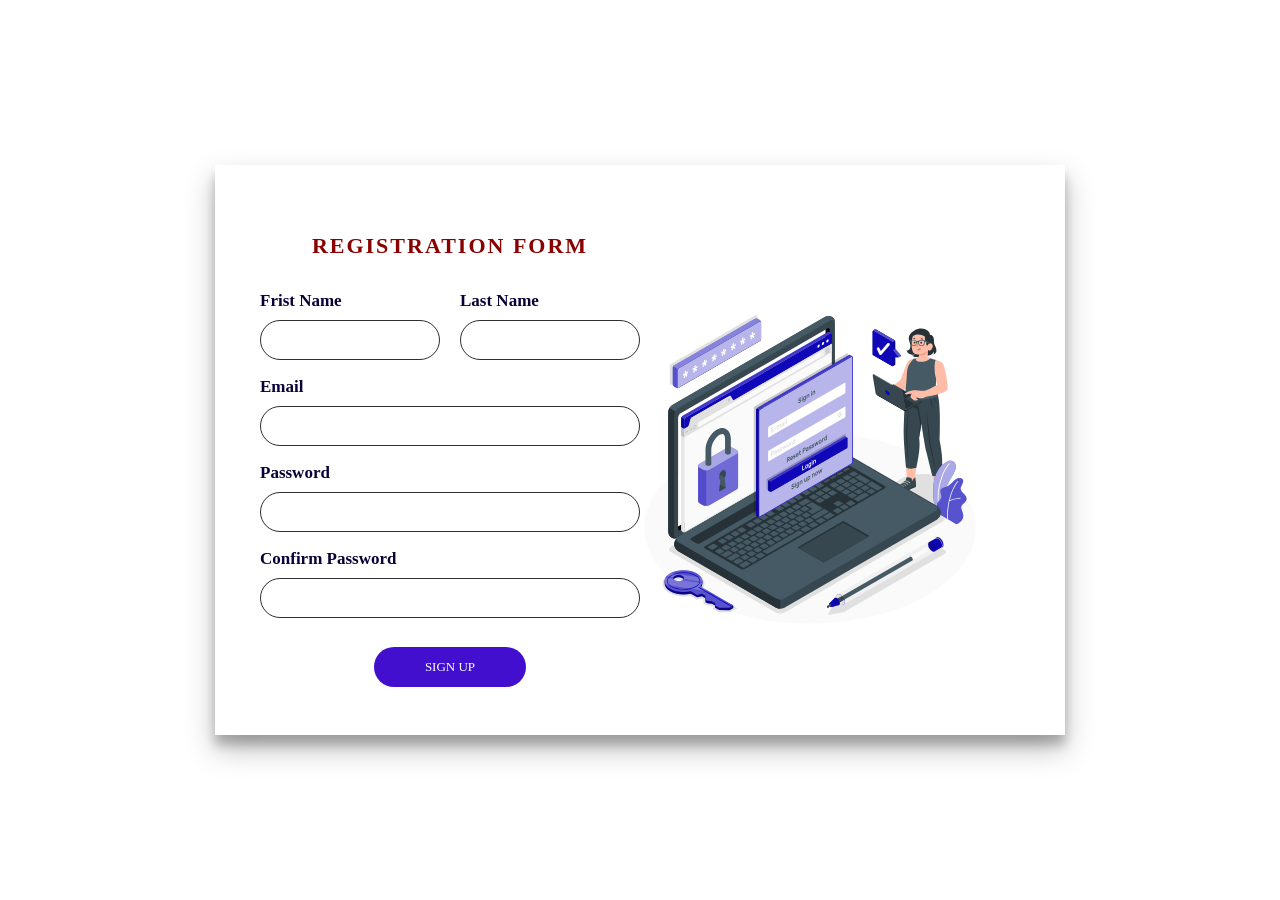
<file: index.html>
<!DOCTYPE html>
<html>

<head>
    <meta charset="utf-8">
    <title>RegistrationForm_v2 by Colorlib</title>
    <meta name="viewport" content="width=device-width, initial-scale=1.0">


    <!-- <link rel="stylesheet" href="fonts/material-design-iconic-font/css/material-design-iconic-font.min.css"> -->

    <link rel="stylesheet" href="./sign-up/Registration-Form.css">
    <script defer src="./sign-up/Registration-Form.js"></script>

</head>

<body>

    <div class="wrapper">
        <div class="inner">


            <form action="">

                <h3>Registration Form</h3>
                <p class="err error">Please fill the empty fields and (F-L-name) is not aNumber !!!</p>
                <p class="err errr emailErro"> valid email it must be (_@_.com) </p>
                <p class="err conf confirmPass"> the Passwordis Not Match </p>
                <p class="err hedden passLength"> Password must not be less than 8 </p>

                <div class="form-group">
                    <div class="form-wrapper">
                        <label for="">Frist Name </label>
                        <input type="text" class="form-control frist">
                    </div>
                    <div class="form-wrapper">
                        <label for=""> Last Name</label>
                        <input type="text" class="form-control Username">
                    </div>
                </div>
                <div class="form-wrapper">
                    <p class="err errr emailErro"> valid email it must be (_@_.com) </p>
                    <label for="">Email</label>
                    <input type="text" class="form-control email">
                </div>
                <div class="form-wrapper">
                    <label for="">Password</label>
                    <input type="password" class="form-control pass">
                </div>
                <div class="form-wrapper">
                    <label for="">Confirm Password</label>
                    <input type="password" class="form-control pass-conf">
                </div>

                <button>Sign Up</button>
            </form>

            <img src="./sign-up/Computer login-amico.svg" alt="">

        </div>
    </div>

</body>

</html>
</file>
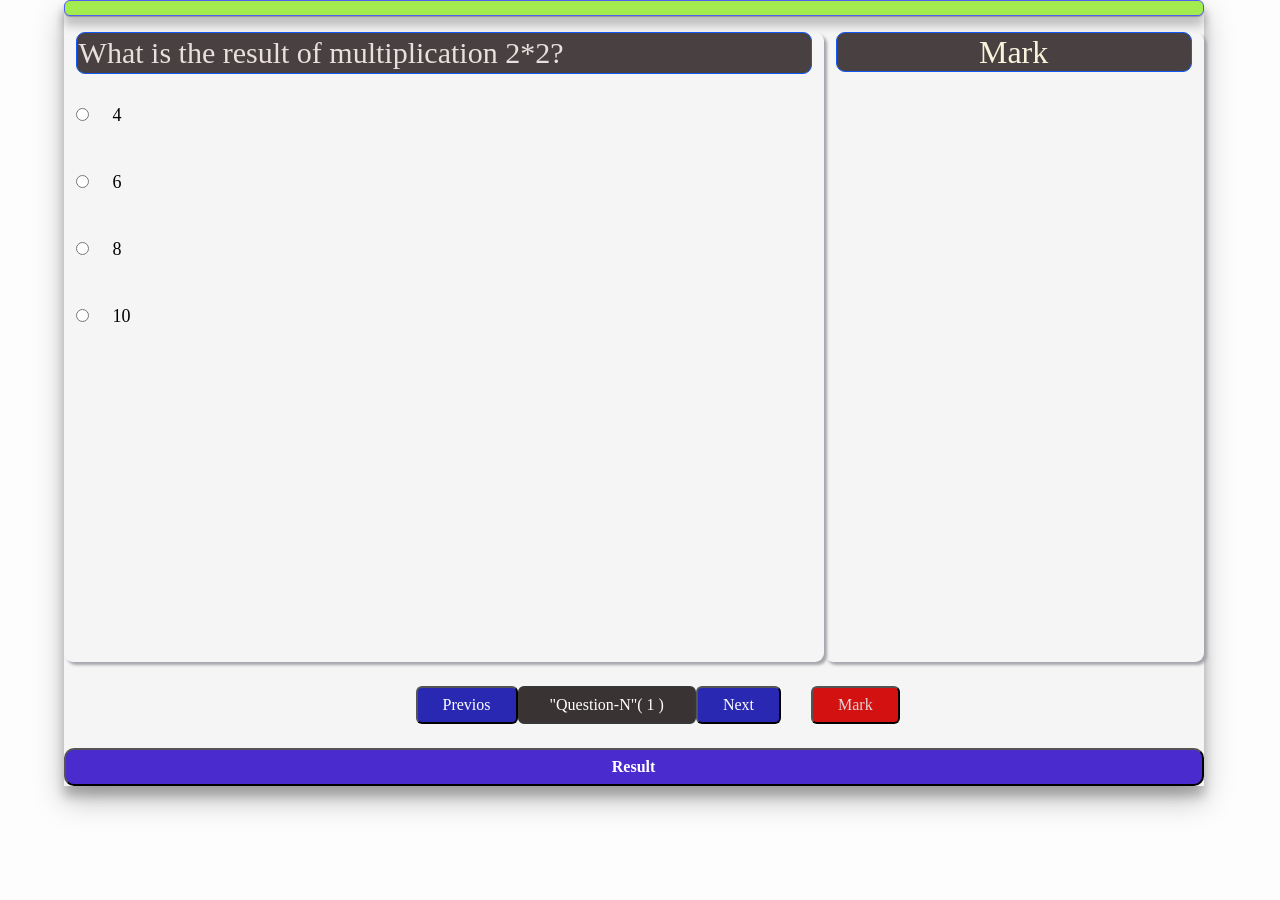
<file: exam-page/exam.html>
<!DOCTYPE html>
<html lang="en">

<head>
    <meta charset="UTF-8">
    <meta http-equiv="X-UA-Compatible" content="IE=edge">
    <meta name="viewport" content="width=device-width, initial-scale=1.0">
    <title>Exam</title>
    <link rel="stylesheet" href="exam.css">
    <link href="https://cdn.jsdelivr.net/npm/bootstrap@5.1.3/dist/css/bootstrap.min.css" rel="stylesheet"
        integrity="sha384-1BmE4kWBq78iYhFldvKuhfTAU6auU8tT94WrHftjDbrCEXSU1oBoqyl2QvZ6jIW3" crossorigin="anonymous">
    <script src="https://cdn.jsdelivr.net/npm/bootstrap@5.1.3/dist/js/bootstrap.bundle.min.js"
        integrity="sha384-ka7Sk0Gln4gmtz2MlQnikT1wXgYsOg+OMhuP+IlRH9sENBO0LRn5q+8nbTov4+1p"
        crossorigin="anonymous"></script>
    <link rel="stylesheet" href="https://pro.fontawesome.com/releases/v5.10.0/css/all.css"
        integrity="sha384-AYmEC3Yw5cVb3ZcuHtOA93w35dYTsvhLPVnYs9eStHfGJvOvKxVfELGroGkvsg+p" crossorigin="anonymous" />
    <script defer src="exam.js"></script>
</head>

<body style="background-color: #fdfdfd; width: 99vw;">
    <main class="container">

        <div class="row">
            <div style="background-color: rgb(163, 236, 79);" class="progress col-12">
                <div id="progress" class="progress-bar  bg-danger" role="progressbar" style="width: 0" aria-valuenow="0"
                    aria-valuemin="0" aria-valuemax="100"> 00% </div>
            </div>

            <section class="col-8 mt-3 Qustion">
                <h2 id="h22"> xthxhx</h2>
                <div>
                    <input id="l1" onclick="storeAnswer(this.value)" type="radio" name="quest">
                    <label for="l1" id="cho1">gv</label>
                </div>

                <div>
                    <input id="l2" onclick="storeAnswer(this.value)" type="radio" name="quest">
                    <label for="l2" id="cho2">gv</label>
                </div>

                <div>
                    <input id="l3" onclick="storeAnswer(this.value)" type="radio" name="quest">
                    <label for="l3" id="cho3">gv</label>
                </div>

                <div>
                    <input id="l4" onclick="storeAnswer(this.value)" type="radio" name="quest">
                    <label for="l4" id="cho4">gv</label>
                </div>



            </section>
            <div class="col-4 mt-3 marrk">


                <h2 class="h22"> Mark </h2>

            </div>

            <div class="col-12 m-4 pre">
                <button class="rounded Previos"> Previos </button>
                <span style="background-color: rgb(58, 51, 51);" class="rounded numb"> 5 </span>
                <button class="rounded next"> Next </button>
                <button class="rounded mark2" style="margin-left: 30px;">Mark </button>
            </div>

            <button class="Result col-12">Result</button>
        </div>
    </main>
</body>

</html>
</file>
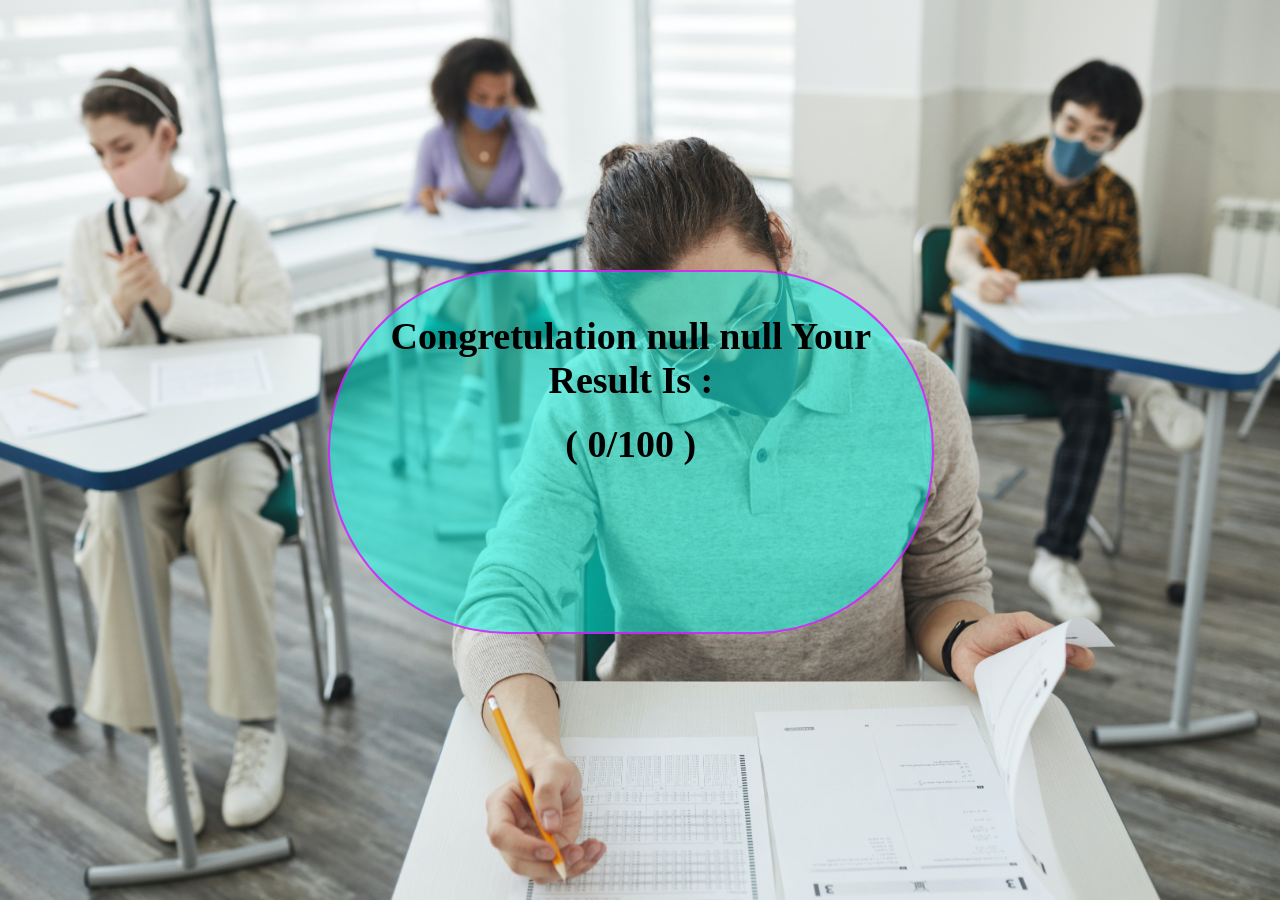
<file: FinalResults/finalResult.html>
<!DOCTYPE html>
<html lang="en">

<head>
    <meta charset="UTF-8">
    <meta http-equiv="X-UA-Compatible" content="IE=edge">
    <meta name="viewport" content="width=device-width, initial-scale=1.0">
    <title>Final Results</title>
    <style>
        body {
            background-image: url("pexels-andy-barbour-6684286.jpg");
            background-repeat: no-repeat;
            background-size: 100vw 100vh;
        }

        main {

            width: 47vw;
            height: 40vh;
            margin-top: 30vh;
            margin-left: 25vw;
            border: 2px solid rgba(235, 11, 255, 0.788);
            border-radius: 20vh;
            background-color: rgba(0, 252, 231, 0.5);
        }

        div {
            text-align: center;
            margin-top: 7%;
        }

        h3,
        h2 {
            font-size: 38px;
            margin: 20px;

        }
    </style>
</head>

<body>
    <main>
        <div>
            <h2>

            </h2>
            <h3>

            </h3>
        </div>
    </main>
    <script>
        var x = localStorage.getItem("myFinalResult")
        var firstName = localStorage.getItem("FristName")
        var lastName = localStorage.getItem('LastName')

        document.querySelector("h2").innerHTML = `Congretulation ${firstName} ${lastName} Your Result  Is : `
        if (x == null) {
            x = 0
        }
        document.querySelector("h3").innerHTML = `( ${x}/100 ) `
    </script>
</body>

</html>
</file>
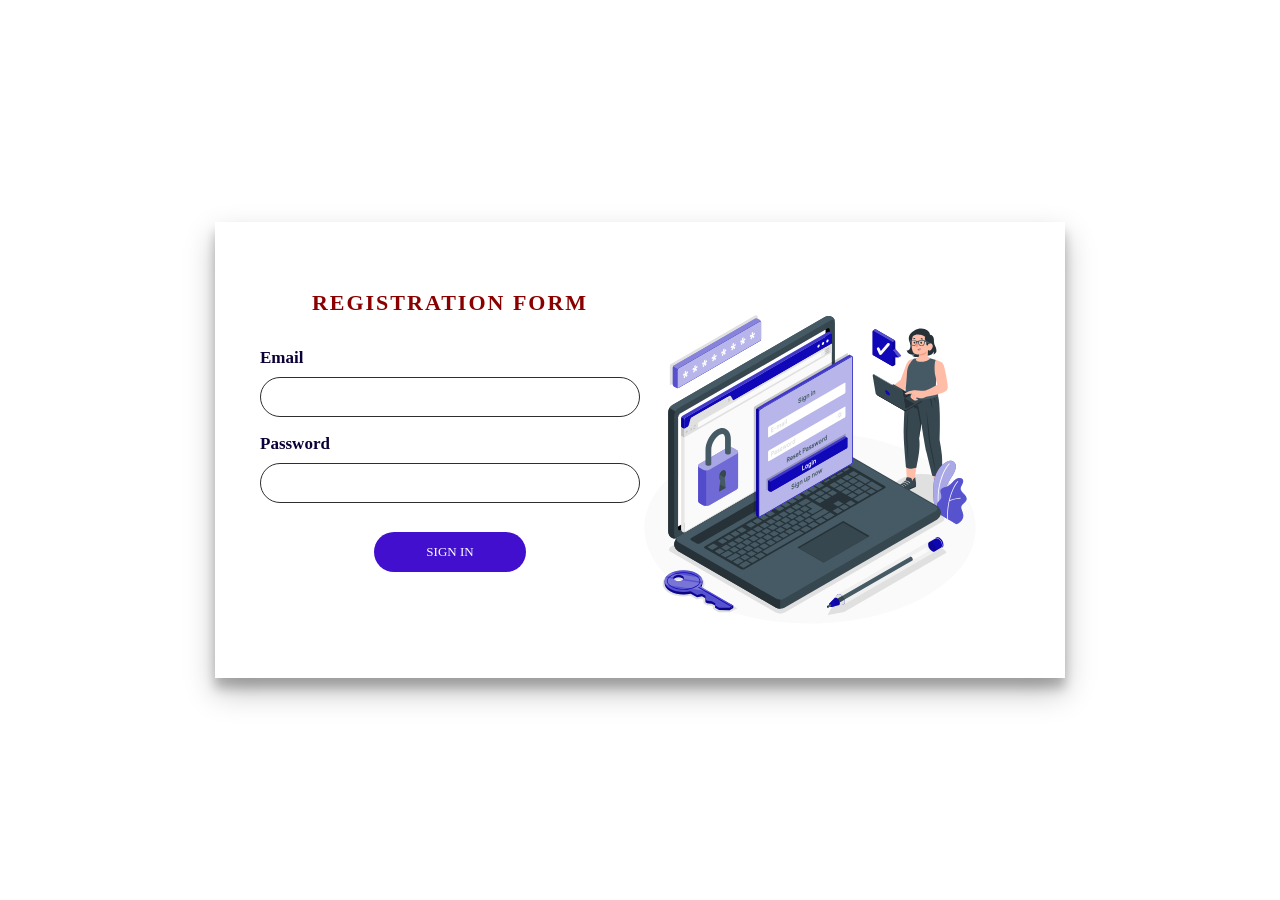
<file: sing_in/Sign-inH.html>
<!DOCTYPE html>
<html>

<head>
    <meta charset="utf-8">
    <title>RegistrationForm_v2 by Colorlib</title>
    <meta name="viewport" content="width=device-width, initial-scale=1.0">

    <link rel="stylesheet" href="Sign-InC.css">
    <script defer src="Sign-InJ.js"></script>
    <!-- <script defer src="/Sign In/Sign-inH.html"></script> -->
</head>

<body>

    <div class="wrapper">
        <div class="inner">


            <form action="">

                <h3>Registration Form</h3>
                <p class="err error">Please fill the empty fields  !!!</p>
                <p class="err errr emailErro"> valid email it must be (_@_.com) </p>
                <p class="err conf confirmPass"> the Passwordis Not Match </p>
                <p class="err hedden passLength"> Password must not be less than 8 </p>
                <p class="err unCorrect invite"> Your email or password is incorrect.!!!! </p>

                
                <div class="form-wrapper">
                    <p class="err errr emailErro"> valid email it must be (_@_.com) </p>
                    <label for="">Email</label>
                    <input type="text" class="form-control email">
                </div>
                <div class="form-wrapper">
                    <label for="">Password</label>
                    <input type="password" class="form-control pass">
                </div>
               

                <button>Sign In</button>
            </form>

            <img src="Computer login-amico.svg" alt="">

        </div>
    </div>

</body>

</html>
</file>
<file: sign-up/Registration-Form.css>
* {
  -moz-box-sizing: border-box;
  box-sizing: border-box;
}

body {
  font-family: "Muli-Regular";
  color: rgb(12, 0, 56);
  font-weight: bold;
  font-size: 17px;
  margin: 0;
}

input,
textarea,
select,
button {
  font-family: "Muli-Regular";
  color: rgb(9, 10, 9);
  font-size: 16px;
}

p,
h1,
h2,
h3,
h4,
h5,
h6,
ul {
  margin: 0;
}

img {
  max-width: 100%;
}

ul {
  padding-left: 0;
  margin-bottom: 0;
}

a:hover {
  text-decoration: none;
}

:focus {
  outline: none;
}

.wrapper {
  min-height: 100vh;
  background-size: cover;
  background-repeat: no-repeat;
  display: flex;
  align-items: center;
}

img {
  width: 40%;
}
.err {
  background-color: rgb(255, 59, 59);
  width: 80%;
  text-align: center;
  padding: 7px;
  border: 2px solid rgb(59, 231, 16);
  border-radius: 16px;
  margin-bottom: 8px;
  color: rgb(7, 6, 6);
}
.error,
.emailErro,
.conf,
.hedden {
  display: none;
}
.inner {
  min-width: 850px;
  display: flex;
  margin: auto;
  box-shadow: 0 14px 28px rgba(0, 0, 0, 0.25), 0 10px 10px rgba(0, 0, 0, 0.22);
  padding-top: 68px;
  padding-bottom: 48px;
  /* background: url("../images/registration-form-2.jpg"); */
  opacity: 9;
}

.inner h3 {
  text-transform: uppercase;
  font-size: 22px;
  font-family: "Muli-Bold";
  text-align: center;
  margin-bottom: 32px;
  color: rgb(138, 0, 0);
  letter-spacing: 2px;
}

form {
  width: 50%;
  padding-left: 45px;
}

.form-group {
  display: flex;
}
.form-group .form-wrapper {
  width: 50%;
}
.form-group .form-wrapper:first-child {
  margin-right: 20px;
}

.form-wrapper {
  margin-bottom: 17px;
}
.form-wrapper label {
  margin-bottom: 9px;
  display: block;
}

.form-control {
  border: 1px solid rgb(48, 45, 45);
  display: block;
  width: 100%;
  height: 40px;
  padding: 0 20px;
  border-radius: 20px;
  font-family: "Muli-Bold";
  background: none;
}
.form-control:focus {
  border: 1.5px solid #3575d3;
}

select {
  -moz-appearance: none;
  -webkit-appearance: none;
  cursor: pointer;
  padding-left: 20px;
}
select option[value=""][disabled] {
  display: none;
}

button {
  border: none;
  width: 152px;
  height: 40px;
  margin: auto;
  margin-top: 29px;
  cursor: pointer;
  display: flex;
  align-items: center;
  justify-content: center;
  padding: 0;
  background: #420fcf;
  font-size: 13px;
  color: #fff;
  text-transform: uppercase;
  font-family: "Muli-SemiBold";
  border-radius: 20px;
  overflow: hidden;

  transform: perspective(1px) translateZ(0);
  box-shadow: 0 0 1px rgba(0, 0, 0, 0);
  position: relative;

  transition-property: color;

  transition-duration: 0.5s;
}
button:before {
  content: "";
  position: absolute;
  z-index: -1;
  top: 0;
  left: 0;
  right: 0;
  bottom: 0;
  background: #262626;

  transform: scaleX(0);

  transform-origin: 0 50%;
  -webkit-transition-property: transform;
  transition-property: transform;
  -webkit-transition-duration: 0.5s;
  transition-duration: 0.5s;

  transition-timing-function: ease-out;
}
button:hover:before {
  transform: scaleX(1);

  transition-timing-function: cubic-bezier(0.52, 1.64, 0.37, 0.66);
}

@media (max-width: 991px) {
  .inner {
    min-width: 768px;
  }
}
@media (max-width: 767px) {
  .inner {
    min-width: auto;
    background: none;
    padding-top: 0;
    padding-bottom: 0;
  }

  form {
    width: 100%;
    padding-right: 15px;
    padding-left: 15px;
  }
}
</file>
<file: exam-page/exam.css>
main {
  width: 99vw;
  font-family: "Muli-Regular";
  font-size: 16px;
  /* border: 2px solid rgb(179, 159, 159); */
  background-color: #f5f5f5f8;
  box-shadow: 0 14px 28px rgba(0, 0, 0, 0.25), 0 10px 10px rgba(0, 0, 0, 0.22);
  color: rgb(0, 0, 0);
  /* border-radius: 10px; */
}
.progress {
  border: 1px solid rgb(83, 93, 241);
  box-shadow: 0 1px 1px rgba(0, 0, 0, 0.25), 0 10px 10px rgba(0, 0, 0, 0.22);
}

.Result {
  background-color: #492bce;
  border-radius: 10px;
  padding: 5px;
  font-weight: bolder;
}

.h22 {
  text-align: center;
  background-color: rgb(73 65 65);
  border: 1px solid rgb(18, 90, 245);
  border-radius: 9px;
  color: beige;
}
#h22 {
  font-size: 30px;
  background-color: rgb(73 65 65);
  border: 1px solid rgb(18, 90, 245);
  border-radius: 9px;
  padding: 2px;
  color: rgb(235, 222, 222);
}
.Qustion {
  /* border: 1px solid #d956dd; */
  box-shadow: 3px 3px 3px rgb(165, 166, 172);
  height: 70vh;
  border-radius: 9px;
}
.marrk {
  /* border: 2px solid #FFAB76; */
  box-shadow: 3px 3px 3px rgb(165, 166, 172);
  height: 70vh;
  border-radius: 9px;
  color: rgb(138, 0, 0);
}
.pre {
  display: flex;
  width: 80vw;
  margin-right: 100px;
  justify-content: center;
  align-items: center;
}
span {
  border: 2px solid rgb(56, 55, 55);
  padding: 5px 30px;
  /* color: rgb(138, 0, 0); */
  color: rgb(255, 255, 255);

  /* padding-left: 16px;
    padding-right: 16px; */
  background-color: rgb(129, 245, 52);
}
button {
  background-color: rgb(40, 40, 179);
  color: white;
  border-radius: 20px;
  padding: 5px 25px;
}
.mark2 {
  background-color: rgb(212, 17, 17);
  color: rgb(223, 215, 215);
}
label,
input {
  margin: 20px;
  cursor: pointer;
  font-weight: 500;
  font-size: large;
}
h3:hover {
  width: 86%;
  margin-left: 7%;
  background-color: rgba(29, 4, 173, 0.89);
  color: white;
}
h3 {
  border-radius: 10px;
  background-color: rgb(173, 21, 21);
  text-align: center;
  width: 80%;
  color: rgb(239, 224, 243);
  margin-left: 10%;
  cursor: pointer;
  border: 1px solid rgb(146, 136, 136);
}
i {
  margin-top: 1%;
}
</file>
<file: sing_in/Sign-InC.css>
* {
  -moz-box-sizing: border-box;
  box-sizing: border-box;
}

body {
  font-family: "Muli-Regular";
  color: rgb(12, 0, 56);
  font-weight: bold;
  font-size: 17px;
  margin: 0;
}

input,
textarea,
select,
button {
  font-family: "Muli-Regular";
  color: rgb(9, 10, 9);
  font-size: 16px;
}

p,
h1,
h2,
h3,
h4,
h5,
h6,
ul {
  margin: 0;
}

img {
  max-width: 100%;
}

ul {
  padding-left: 0;
  margin-bottom: 0;
}

a:hover {
  text-decoration: none;
}

:focus {
  outline: none;
}

.wrapper {
  min-height: 100vh;
  background-size: cover;
  background-repeat: no-repeat;
  display: flex;
  align-items: center;
}

img {
  width: 40%;
}
.err {
  background-color: rgb(255, 59, 59);
  width: 80%;
  text-align: center;
  padding: 7px;
  border: 2px solid rgb(59, 231, 16);
  border-radius: 16px;
  margin-bottom: 8px;
  color: rgb(7, 6, 6);
}
.error,
.emailErro,
.conf,
.hedden,
.unCorrect {
  display: none;
}
.inner {
  min-width: 850px;
  display: flex;
  margin: auto;
  box-shadow: 0 14px 28px rgba(0, 0, 0, 0.25), 0 10px 10px rgba(0, 0, 0, 0.22);
  padding-top: 68px;
  padding-bottom: 48px;
  /* background: url("../images/registration-form-2.jpg"); */
  opacity: 9;
}

.inner h3 {
  text-transform: uppercase;
  font-size: 22px;
  font-family: "Muli-Bold";
  text-align: center;
  margin-bottom: 32px;
  color: rgb(138, 0, 0);
  letter-spacing: 2px;
}

form {
  width: 50%;
  padding-left: 45px;
}

.form-group {
  display: flex;
}
.form-group .form-wrapper {
  width: 50%;
}
.form-group .form-wrapper:first-child {
  margin-right: 20px;
}

.form-wrapper {
  margin-bottom: 17px;
}
.form-wrapper label {
  margin-bottom: 9px;
  display: block;
}

.form-control {
  border: 1px solid rgb(48, 45, 45);
  display: block;
  width: 100%;
  height: 40px;
  padding: 0 20px;
  border-radius: 20px;
  font-family: "Muli-Bold";
  background: none;
}
.form-control:focus {
  border: 1.5px solid #3575d3;
}

select {
  -moz-appearance: none;
  -webkit-appearance: none;
  cursor: pointer;
  padding-left: 20px;
}
select option[value=""][disabled] {
  display: none;
}

button {
  border: none;
  width: 152px;
  height: 40px;
  margin: auto;
  margin-top: 29px;
  cursor: pointer;
  display: flex;
  align-items: center;
  justify-content: center;
  padding: 0;
  background: #420fcf;
  font-size: 13px;
  color: #fff;
  text-transform: uppercase;
  font-family: "Muli-SemiBold";
  border-radius: 20px;
  overflow: hidden;

  transform: perspective(1px) translateZ(0);
  box-shadow: 0 0 1px rgba(0, 0, 0, 0);
  position: relative;

  transition-property: color;

  transition-duration: 0.5s;
}
button:before {
  content: "";
  position: absolute;
  z-index: -1;
  top: 0;
  left: 0;
  right: 0;
  bottom: 0;
  background: #262626;

  transform: scaleX(0);

  transform-origin: 0 50%;
  -webkit-transition-property: transform;
  transition-property: transform;
  -webkit-transition-duration: 0.5s;
  transition-duration: 0.5s;

  transition-timing-function: ease-out;
}
button:hover:before {
  transform: scaleX(1);

  transition-timing-function: cubic-bezier(0.52, 1.64, 0.37, 0.66);
}

@media (max-width: 991px) {
  .inner {
    min-width: 768px;
  }
}
@media (max-width: 767px) {
  .inner {
    min-width: auto;
    background: none;
    padding-top: 0;
    padding-bottom: 0;
  }

  form {
    width: 100%;
    padding-right: 15px;
    padding-left: 15px;
  }
}

/*# sourceMappingURL=style.css.map */
</file>
